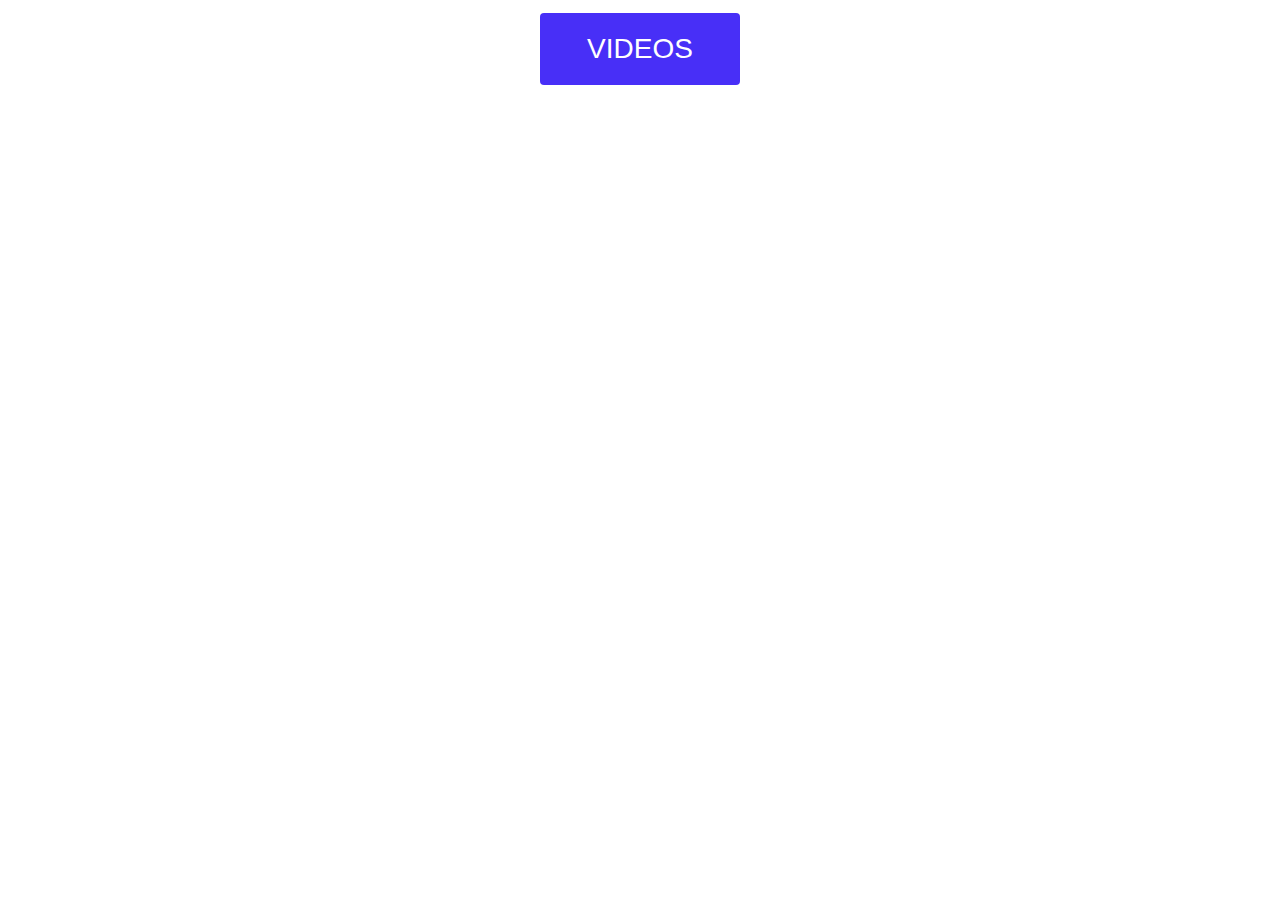
<file: gbs/html.html>
<!DOCTYPE html>
<html lang="en">
<head>
    <meta charset="UTF-8">
    <meta http-equiv="X-UA-Compatible" content="IE=edge">
    <meta name="viewport" content="width=device-width, initial-scale=1.0">
    <title>Login</title>
</head>
<style>

.button {
    
    border-radius: 4px;
    background-color: #482ff7;
    border: none;
    color: #FFFFFF;
    text-align: center;
    font-size: 28px;
    padding: 20px;
    width: 200px;
    transition: all 0.5s;
    cursor: pointer;
    margin: 5px;
    z-index: 0;
  }
  
  .button span {
    cursor: pointer;
    display: inline-block;
    position: relative;
    transition: 0.5s;
  }
  
  .button span:after {
    content: '\00bb';
    position: absolute;
    opacity: 0;
    top: 0;
    right: -20px;
    transition: 0.5s;
  }
  
  .button:hover span {
    padding-right: 25px;
  }
  
  .button:hover span:after {
    opacity: 1;
    right: 0;
  }

</style>
<body>
    <center><a href="videos.html"><button class="button" style="vertical-align:middle"><span>VIDEOS </span></button></a></center>

</body>
</html>
</file>
